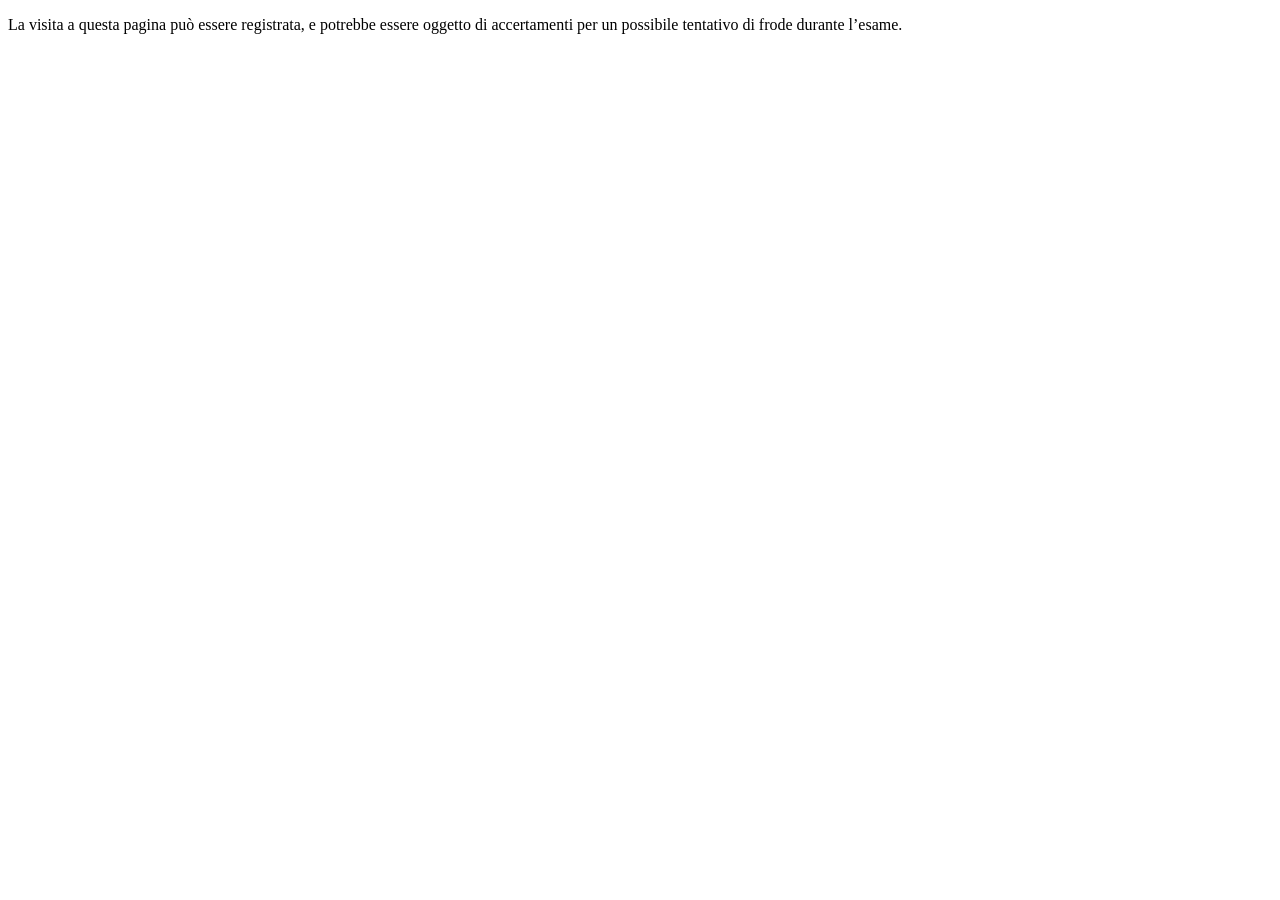
<file: xms/cht/trck.html>
<!doctype html>
<html lang="it">
<meta charset="utf-8">
  <script data-goatcounter="https://alexconstantinescu.goatcounter.com/count"
        async src="//gc.zgo.at/count.js"></script>
<title>Avviso</title>
<p>La visita a questa pagina può essere registrata, e potrebbe essere oggetto di accertamenti per un possibile tentativo di frode durante l’esame.</p>
</html>
</file>
